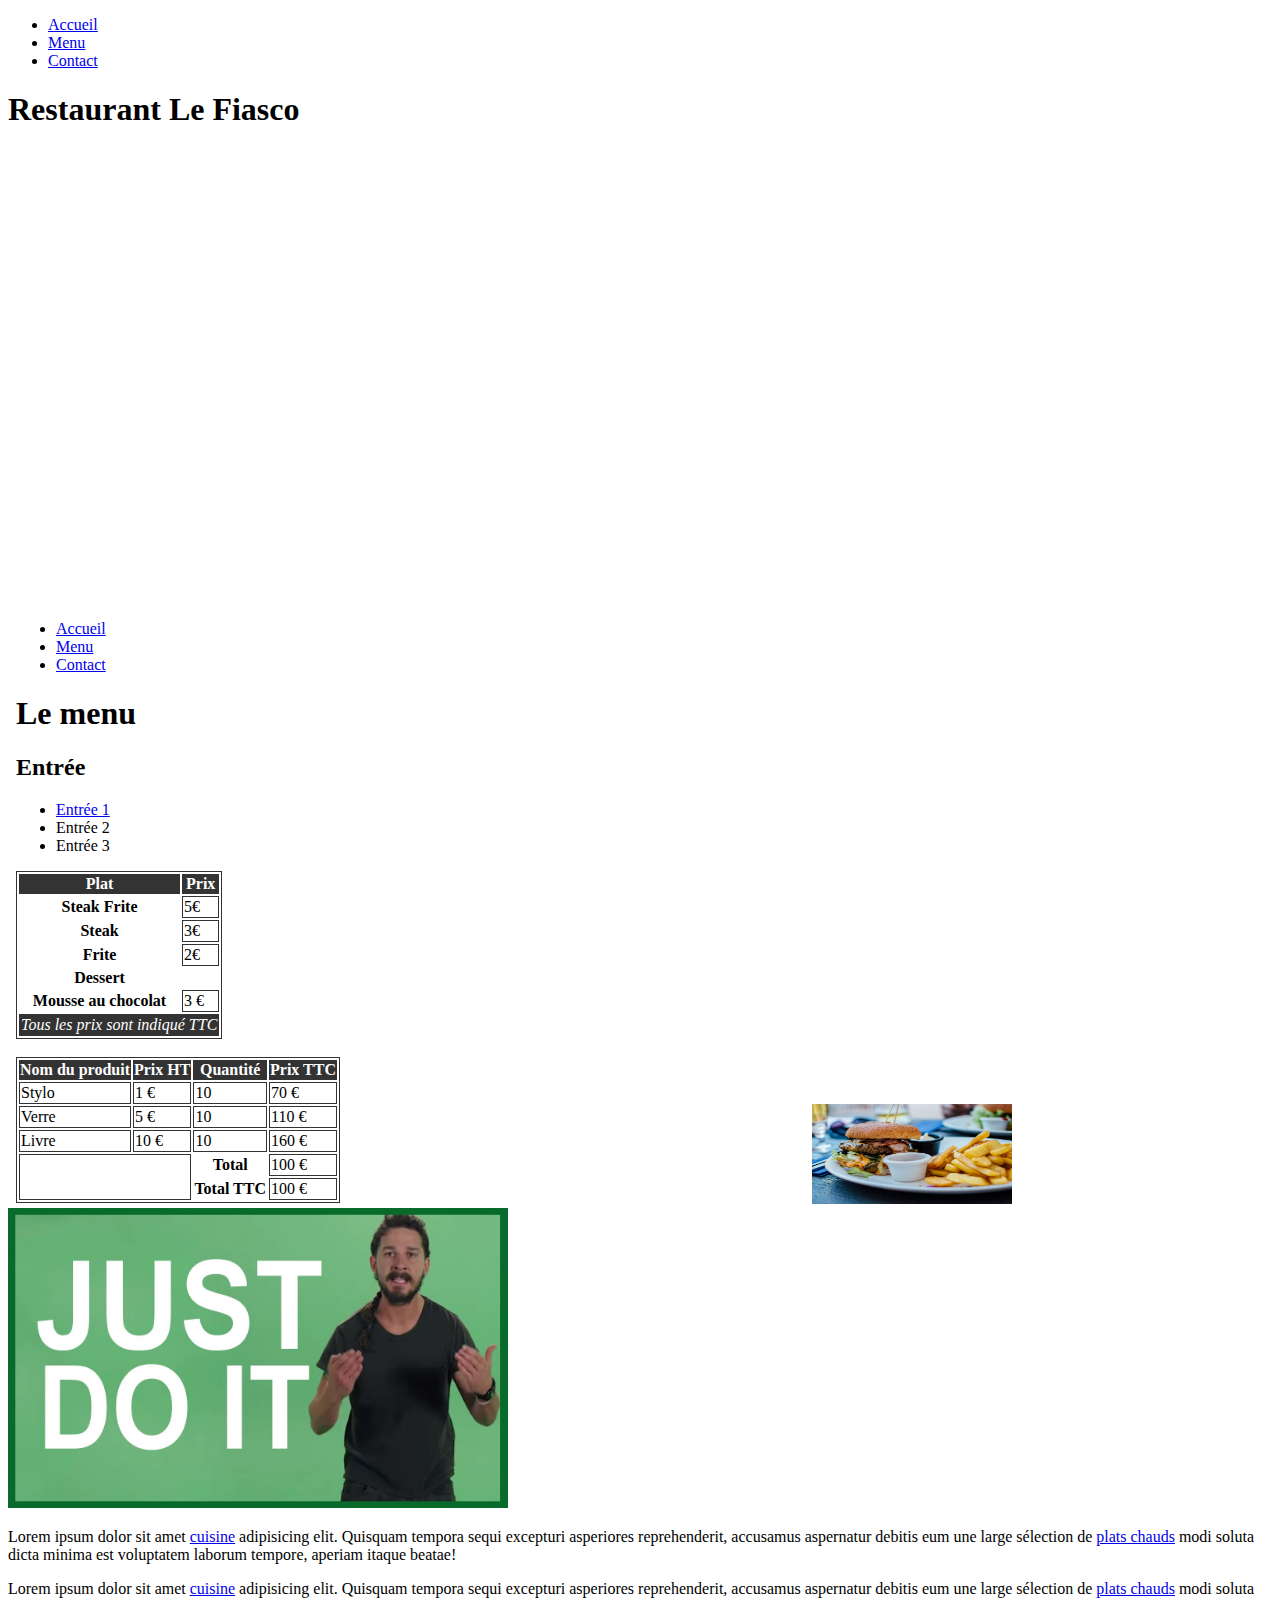
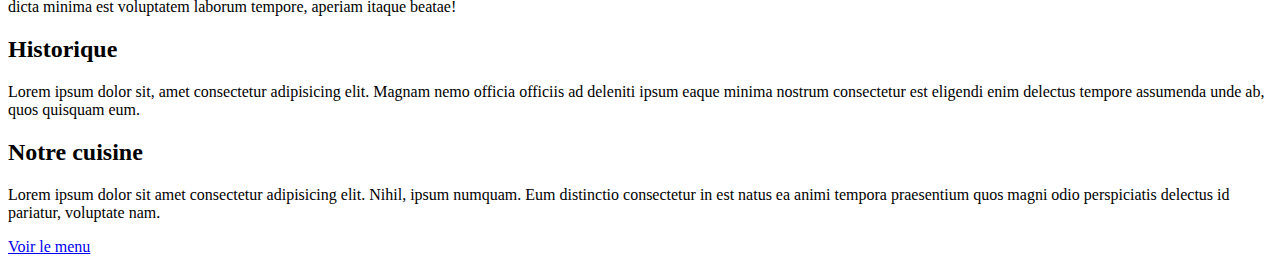
<file: Developpeur/HTML-CSS-JavaScript/001-Ma_premiere_page/index.html>
<!DOCTYPE html>
<html lang="fr">
  <head>
    <title>Fiasco, Restaurant fruit de mer sur Montpellier</title>

    <meta charset="UTF-8" />
    <meta name="description" content="LeRestaurant ...........">
    <meta name="keywords" content="Restaurant,Montpellier,Fruit de mer" />
    <meta name="viewport" content="width=device-width, initial-scale=1.0" />

    <!-- Le Favicon, permet d'afficher une image dans l'onglet du navigateur -->
    <link rel="icon" href="images/justdoit_shialaboeuf.jpg" />
  </head>

  <body>
    <!-- Balise nav (navigation)-> permet de mettre plusieurs liens vers les pages de notre site -->
    <nav>
      <ul>
        <li><a href="index.html" title="Accueil">Accueil</a></li>
        <li><a href="menu.html" title="Menu">Menu</a></li>
        <li><a href="contact.html" title="Contact">Contact</a></li>
      </ul>
    </nav>

    <h1>Restaurant Le Fiasco</h1>

    <!-- iframe -->

    <!-- iframe Vidéo Youtube -->

    <iframe
      width="560"
      height="315"
      src="https://www.youtube.com/embed/TuUVuW0Xb1M?si=FSHSGBHFHIpxyy5j"
      title="YouTube video player"
      frameborder="0"
      allow="accelerometer; autoplay; clipboard-write; encrypted-media; gyroscope; picture-in-picture; web-share"
      allowfullscreen
    ></iframe>

    <!-- iframe Emplacement Google Maps -->
    <iframe
      src="https://www.google.com/maps/embed?pb=!1m14!1m8!1m3!1d21013.50901186406!2d2.161907999780293!3d48.826002185198845!3m2!1i1024!2i768!4f13.1!3m3!1m2!1s0x47e67c81ca076c4f%3A0xe9310f17b914c51c!2sH%C3%B4tel%2C%20Restaurants%20%26%20Spa%20Les%20Etangs%20de%20Corot%20-%20Maison%20Relais%20%26%20Ch%C3%A2teaux!5e0!3m2!1sfr!2sfr!4v1698084472832!5m2!1sfr!2sfr"
      width="600"
      height="450"
      style="border: 0"
      allowfullscreen=""
      loading="lazy"
      referrerpolicy="no-referrer-when-downgrade"
    ></iframe>

    <!-- iframe page du projet menu.html de LeRestaurant Fiasco -->
    <iframe src="menu.html" width="800" height="600" frameborder="0"></iframe>

    <!-- Mettre une image -->

    <img
      src="images/fiasco-bg.jpg"
      alt="Photo du burger de Fiasco"
      width="200"
      height="100"
    />
    <br />

    <a href="images/justdoit_shialaboeuf.jpg" target="_blank">
      <img
        src="images/justdoit_shialaboeuf.jpg"
        alt="Image justdoit_shialaboeuf"
        width="500"
        height="300"
      />
    </a>

    <!-- div (entoure des blocs) et span (entoure des mots ou des phrases) | Pas de signification au niveau sémantique -->
    <!-- Lien interne #cuisine et menu.html#plats-chauds -->

    <div class="bigtext">
      <p>
        <span>Lorem ipsum</span> dolor sit amet
        <a href="#cuisine">cuisine</a> adipisicing elit. Quisquam tempora sequi
        excepturi asperiores reprehenderit, accusamus aspernatur debitis eum une
        large sélection de
        <a href="menu.html#plats-chauds">plats chauds</a> modi soluta dicta
        minima est voluptatem laborum tempore, aperiam itaque beatae!
      </p>

      <p>
        Lorem ipsum dolor sit amet <a href="#cuisine">cuisine</a> adipisicing
        elit. Quisquam tempora sequi excepturi asperiores reprehenderit,
        accusamus aspernatur debitis eum une large sélection de
        <a href="menu.html#plats-chauds">plats chauds</a> modi soluta dicta
        minima est voluptatem laborum tempore, aperiam itaque beatae!
      </p>
    </div>

    <h2>Historique</h2>

    <p>
      Lorem ipsum dolor sit, amet consectetur adipisicing elit. Magnam nemo
      officia officiis ad deleniti ipsum eaque minima nostrum consectetur est
      eligendi enim delectus tempore assumenda unde ab, quos quisquam eum.
    </p>

    <h2 id="cuisine">Notre cuisine</h2>

    <p>
      Lorem ipsum dolor sit amet consectetur adipisicing elit. Nihil, ipsum
      numquam. Eum distinctio consectetur in est natus ea animi tempora
      praesentium quos magni odio perspiciatis delectus id pariatur, voluptate
      nam.
    </p>

    <!--Lien Hypertexte -->
    <!-- Lien relatif-->
    <a href="menu.html">Voir le menu</a>
  </body>
</html>
</file>
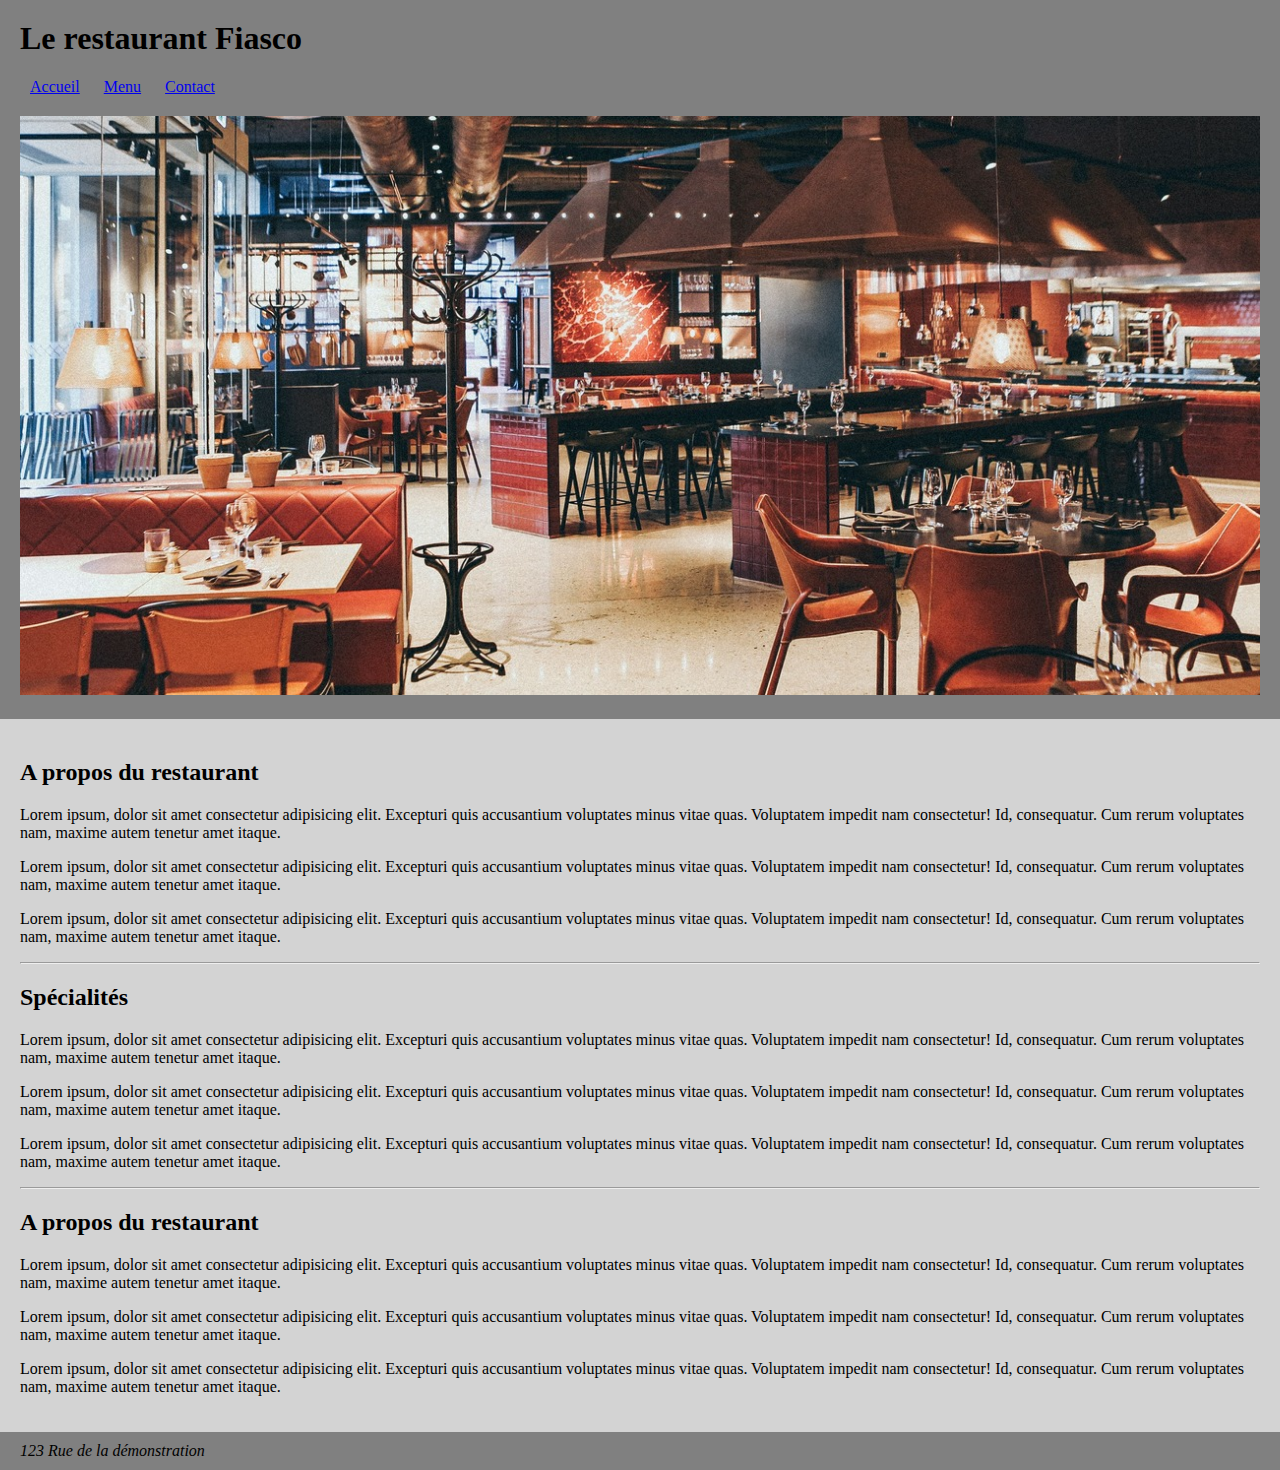
<file: Developpeur/HTML-CSS-JavaScript/002-Projet_restaurant/index.html>
<!DOCTYPE html>
<html lang="en">
<head>
    <meta charset="UTF-8">
    <meta name="viewport" content="width=device-width, initial-scale=1.0">
    <title>Mon Restaurant</title>
    <meta name="description" content="Un texte descrivant notre Restaurant">

    <!-- Lien vers le fichier styles.css,
        l'attribut de type "rel" qui permet de spécifié le type de document qu'on a "stylesheet" = feuille de style-->
    <link rel="stylesheet" href="styles.css">

</head>
<body>
    <header class="header">
        <h1 class="header-title">Le restaurant Fiasco</h1>
        <nav class="header-nav">
            <a href="index.html" title="Accueil">Accueil</a>
            <a href="menu.html" title="Voir le menu">Menu</a>
            <a href="contact.html" title="Nous contacter">Contact</a>
        </nav>
        <img src="img/banniere_restaurant_fiasco.jpg" width="1260" height="588" alt="Photo du restaurant Fiaco">
    </header>
    
    <article class="main">

        <h2>A propos du restaurant</h2>

        <p>Lorem ipsum, dolor sit amet consectetur adipisicing elit. Excepturi quis accusantium voluptates minus vitae quas.
            Voluptatem impedit nam consectetur! Id, consequatur. Cum rerum voluptates nam, maxime autem tenetur amet itaque.
        </p>

        <p>Lorem ipsum, dolor sit amet consectetur adipisicing elit. Excepturi quis accusantium voluptates minus vitae quas.
            Voluptatem impedit nam consectetur! Id, consequatur. Cum rerum voluptates nam, maxime autem tenetur amet itaque.
        </p>

        <p>Lorem ipsum, dolor sit amet consectetur adipisicing elit. Excepturi quis accusantium voluptates minus vitae quas.
            Voluptatem impedit nam consectetur! Id, consequatur. Cum rerum voluptates nam, maxime autem tenetur amet itaque.
        </p>

        <hr>

        <h2>Spécialités</h2>

        <p>Lorem ipsum, dolor sit amet consectetur adipisicing elit. Excepturi quis accusantium voluptates minus vitae quas.
            Voluptatem impedit nam consectetur! Id, consequatur. Cum rerum voluptates nam, maxime autem tenetur amet itaque.
        </p>
    
        <p>Lorem ipsum, dolor sit amet consectetur adipisicing elit. Excepturi quis accusantium voluptates minus vitae quas.
            Voluptatem impedit nam consectetur! Id, consequatur. Cum rerum voluptates nam, maxime autem tenetur amet itaque.
        </p>
                
        <p>Lorem ipsum, dolor sit amet consectetur adipisicing elit. Excepturi quis accusantium voluptates minus vitae quas.
            Voluptatem impedit nam consectetur! Id, consequatur. Cum rerum voluptates nam, maxime autem tenetur amet itaque.
        </p>
        
        <hr>

        <h2>A propos du restaurant</h2>

        <p>Lorem ipsum, dolor sit amet consectetur adipisicing elit. Excepturi quis accusantium voluptates minus vitae quas.
            Voluptatem impedit nam consectetur! Id, consequatur. Cum rerum voluptates nam, maxime autem tenetur amet itaque.
        </p>
    
        <p>Lorem ipsum, dolor sit amet consectetur adipisicing elit. Excepturi quis accusantium voluptates minus vitae quas.
            Voluptatem impedit nam consectetur! Id, consequatur. Cum rerum voluptates nam, maxime autem tenetur amet itaque.
        </p>
                
        <p>Lorem ipsum, dolor sit amet consectetur adipisicing elit. Excepturi quis accusantium voluptates minus vitae quas.
            Voluptatem impedit nam consectetur! Id, consequatur. Cum rerum voluptates nam, maxime autem tenetur amet itaque.
        </p>

    </article>

    <footer class="footer">
        <address>123 Rue de la démonstration </address>
    </footer>
</body>
</html>
</file>
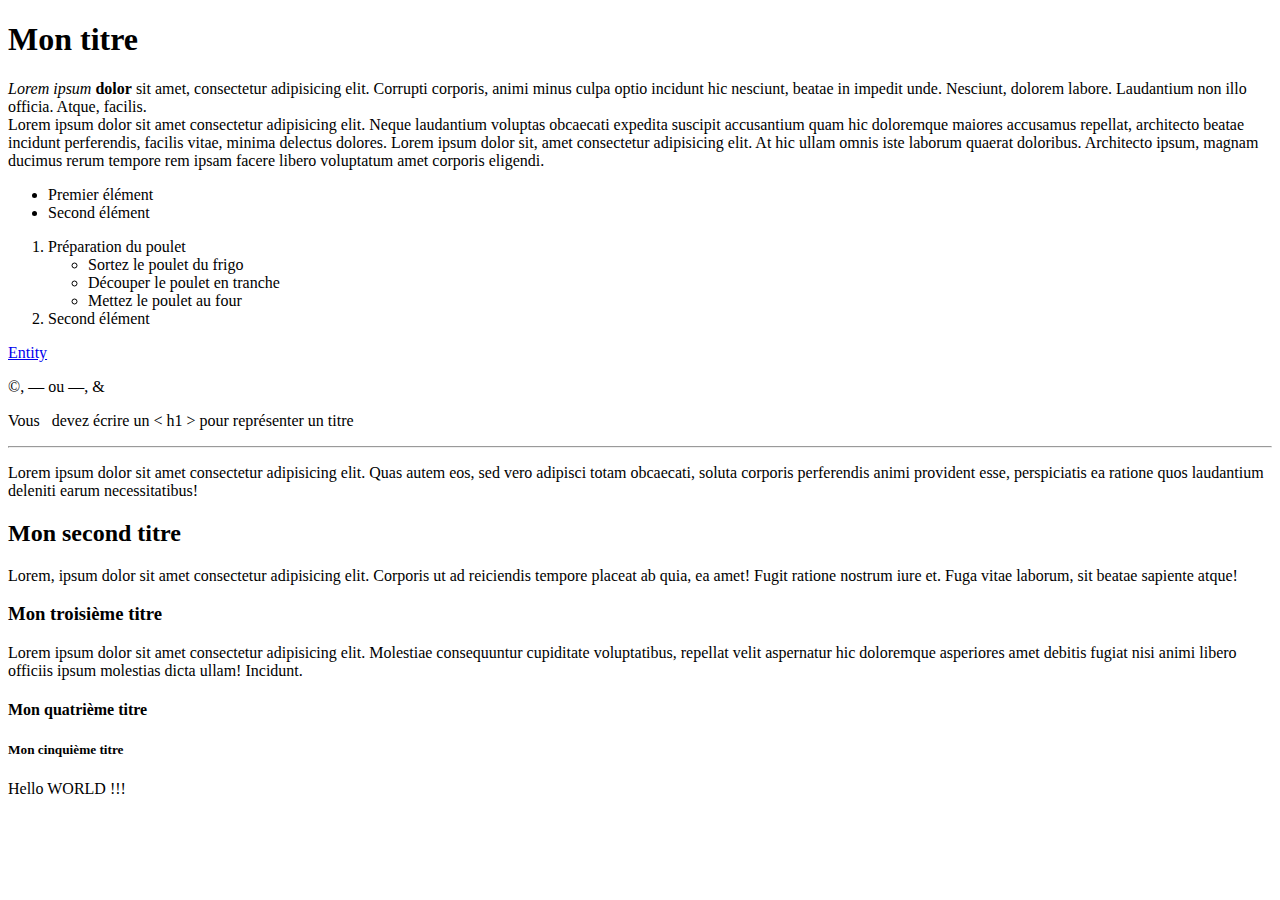
<file: Developpeur/HTML-CSS-JavaScript/001-Ma_premiere_page/demo.html>
<!DOCTYPE html>
<!-- L'attribut de la balise html -> lang="fr" permet au navigateur/moteur de recherche de reconnaître la langue avec laquelle on travaillera, 
    par exemple ci-dessous lang="fr" alors ont travaillera en français -->
<html lang="fr">
  <head>
    <!-- Titre, qui s'affiche dans l'onglet -->
    <title>LeRestaurant, Restaurant fruit de mer sur Montpellier</title>
    <meta charset="UTF-8" />
    <meta name="viewport" content="width=device-width, initial-scale=1.0" />

    <!-- La meta ci-dessous permet de mettre une description, sous le lien de notre site web dans lors du référencement -->
    <meta name="description" content="Voici une courte description." />
    <!-- La meta ci-dessous étais utiliser par les moteurs de recherche pour savoir les thématiques de la page -->
    <meta name="keywords" content="Restaurant,Montpellier,Fruit de mer" />
    <!-- Le Favicon, permet d'afficher une image dans l'onglet du navigateur -->
    <link rel="icon" href="images/justdoit_shialaboeuf.jpg" />
  </head>

  <body>
    <h1>Mon titre</h1>

    <!-- balise "em" -> italique, balise "strong" -> en gras, balise "br" saut à la ligne -->
    <p>
      <em>Lorem ipsum </em><strong>dolor</strong> sit amet, consectetur
      adipisicing elit. Corrupti corporis, animi minus culpa optio incidunt hic
      nesciunt, beatae in impedit unde. Nesciunt, dolorem labore. Laudantium non
      illo officia. Atque, facilis.<br />
      Lorem ipsum dolor sit amet consectetur adipisicing elit. Neque laudantium
      voluptas obcaecati expedita suscipit accusantium quam hic doloremque
      maiores accusamus repellat, architecto beatae incidunt perferendis,
      facilis vitae, minima delectus dolores. Lorem ipsum dolor sit, amet
      consectetur adipisicing elit. At hic ullam omnis iste laborum quaerat
      doloribus. Architecto ipsum, magnam ducimus rerum tempore rem ipsam facere
      libero voluptatum amet corporis eligendi.
    </p>

    <!-- Balise "ul" -> Liste désordonnée, "li" -> liste item -->
    <ul>
      <li>Premier élément</li>
      <li>Second élément</li>
    </ul>

    <!-- Balise "ol" -> Liste ordonnée, "li" -> liste item -->
    <ol>
      <li>
        Préparation du poulet
        <ul>
          <li>Sortez le poulet du frigo</li>
          <li>Découper le poulet en tranche</li>
          <li>Mettez le poulet au four</li>
        </ul>
      </li>

      <li>Second élément</li>
    </ol>

    <!-- Entity -->
    <a href="https://developer.mozilla.org/fr/docs/Glossary/Entity">Entity</a>

    <p>&copy;, &#8212; ou &#x2014;, &amp;</p>

    <!-- Espace insécable "&nbsp;" -->
    <p>Vous &nbsp; devez écrire un &lt; h1 &gt; pour représenter un titre</p>

    <hr />

    <p>
      Lorem ipsum dolor sit amet consectetur adipisicing elit. Quas autem eos,
      sed vero adipisci totam obcaecati, soluta corporis perferendis animi
      provident esse, perspiciatis ea ratione quos laudantium deleniti earum
      necessitatibus!
    </p>

    <h2>Mon second titre</h2>

    <p>
      Lorem, ipsum dolor sit amet consectetur adipisicing elit. Corporis ut ad
      reiciendis tempore placeat ab quia, ea amet! Fugit ratione nostrum iure
      et. Fuga vitae laborum, sit beatae sapiente atque!
    </p>

    <h3>Mon troisième titre</h3>

    <p>
      Lorem ipsum dolor sit amet consectetur adipisicing elit. Molestiae
      consequuntur cupiditate voluptatibus, repellat velit aspernatur hic
      doloremque asperiores amet debitis fugiat nisi animi libero officiis ipsum
      molestias dicta ullam! Incidunt.
    </p>

    <h4>Mon quatrième titre</h4>

    <h5>Mon cinquième titre</h5>

    <p>Hello WORLD !!!</p>
  </body>
</html>
</file>
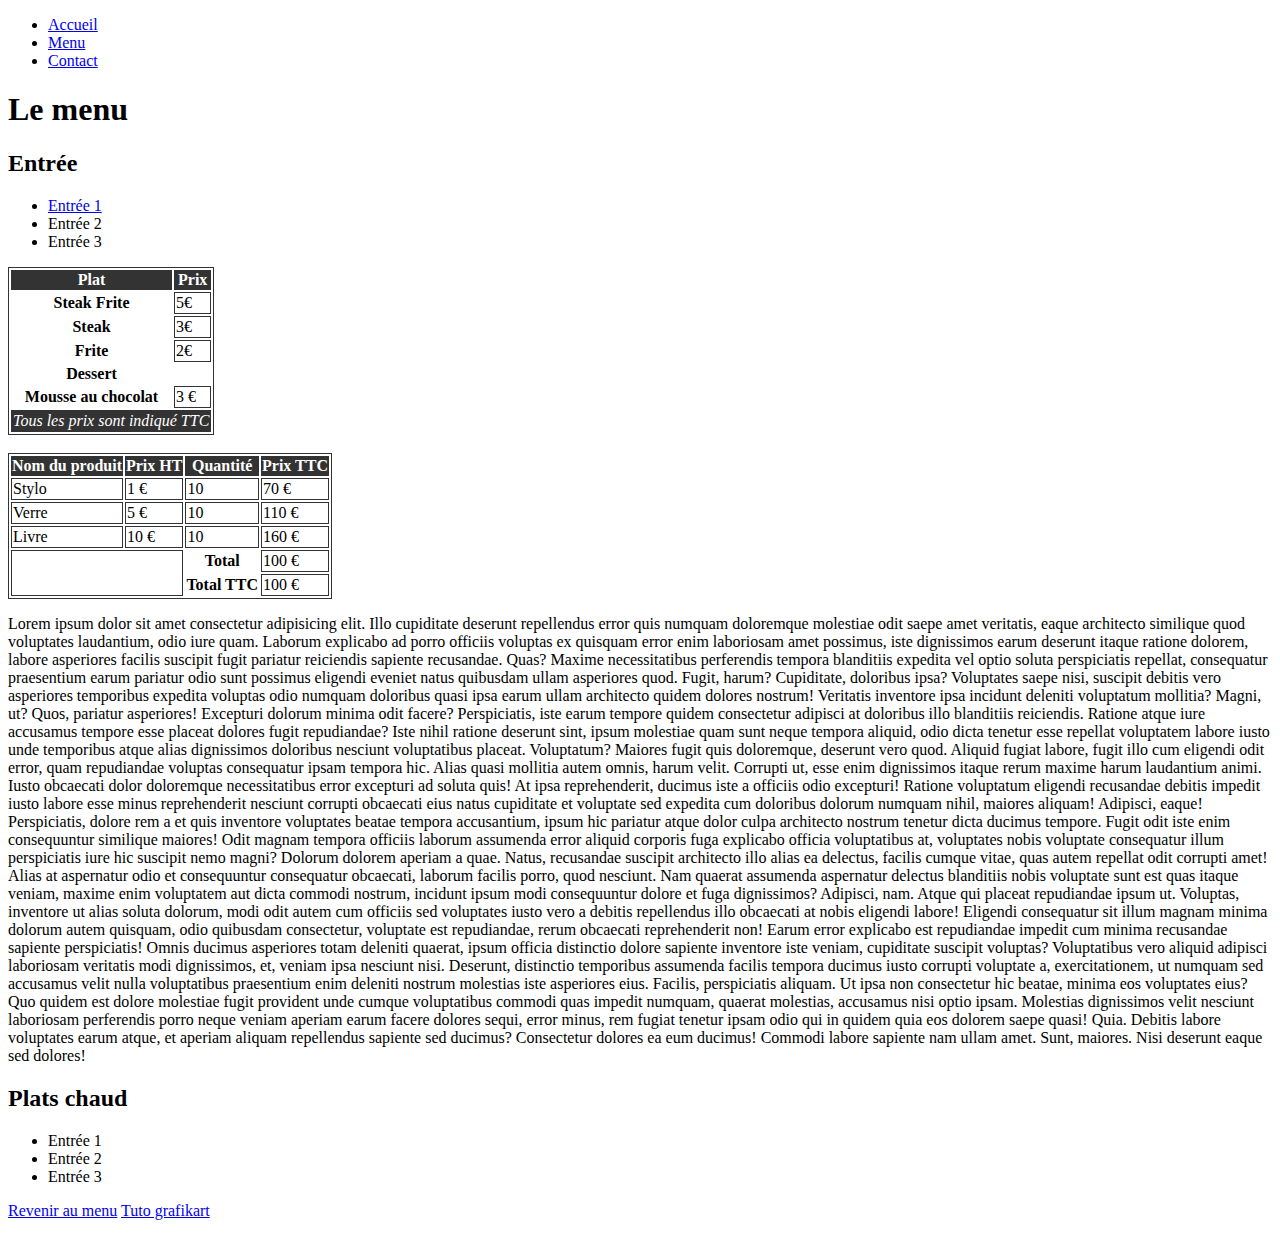
<file: Developpeur/HTML-CSS-JavaScript/001-Ma_premiere_page/menu.html>
<!DOCTYPE html>
<html lang="fr">
  <head>
    <title>Menu du Restaurant Le Fiasco sur Montpellier</title>

    <meta charset="UTF-8" />
    <meta name="description" content="LeRestaurant ..........." />
    <meta name="keywords" content="Restaurant,Montpellier,Fruit de mer" />
    <meta name="viewport" content="width=device-width, initial-scale=1.0" />

    <!-- Un peu de CSS juste pour mieux mettre en avant le tableau -->
    <style>
      table,
      td {
        border: 1px solid #333;
      }

      thead,
      tfoot {
        background-color: #333;
        color: #fff;
      }
    </style>
  </head>
  <body>
    <!-- Balise nav (navigation)-> permet de mettre plusieurs liens vers les pages de notre site -->
    <nav>
      <ul>
        <li><a href="index.html" title="Accueil">Accueil</a></li>
        <li><a href="menu.html" title="Menu">Menu</a></li>
        <li><a href="contact.html" title="Contact">Contact</a></li>
      </ul>
    </nav>

    <h1>Le menu</h1>

    <h2>Entrée</h2>
    <ul>
      <li><a href="menu/entree_1.html">Entrée 1</a></li>
      <li>Entrée 2</li>
      <li>Entrée 3</li>
    </ul>

    <!-- Les Tables : un tableau-->
    <table>
      <thead>
        <tr>
          <th>Plat</th>
          <th>Prix</th>
        </tr>
      </thead>
      <tbody>
        <tr>
          <th>Steak Frite</th>
          <td>5€</td>
        </tr>
        <tr>
          <th>Steak</th>
          <td>3€</td>
        </tr>
        <tr>
          <th>Frite</th>
          <td>2€</td>
        </tr>
        <tr>
          <th>Dessert</th>
        </tr>
        <tr>
          <th>Mousse au chocolat</th>
          <td>3 €</td>
        </tr>
      </tbody>
      <tfoot>
        <tr>
          <td colspan="2"><em>Tous les prix sont indiqué TTC</em></td>
        </tr>
      </tfoot>
    </table>
    <br />
    <!-- Excercie Tableau -->

    <table>
      <thead>
        <tr>
          <th>Nom du produit</th>
          <th>Prix HT</th>
          <th>Quantité</th>
          <th>Prix TTC</th>
        </tr>
      </thead>
      <tbody>
        <tr>
          <td>Stylo</td>
          <td>1 €</td>
          <td>10</td>
          <td>70 €</td>
        </tr>
        <tr>
          <td>Verre</td>
          <td>5 €</td>
          <td>10</td>
          <td>110 €</td>
        </tr>
        <tr>
          <td>Livre</td>
          <td>10 €</td>
          <td>10</td>
          <td>160 €</td>
        </tr>
        <tr>
          <td colspan="2" rowspan="2"></td>
          <th>Total</th>
          <td>100 €</td>
        </tr>
        <tr>
          <th>Total TTC</th>
          <td>100 €</td>
        </tr>
      </tbody>
    </table>

    <p>
      Lorem ipsum dolor sit amet consectetur adipisicing elit. Illo cupiditate
      deserunt repellendus error quis numquam doloremque molestiae odit saepe
      amet veritatis, eaque architecto similique quod voluptates laudantium,
      odio iure quam. Laborum explicabo ad porro officiis voluptas ex quisquam
      error enim laboriosam amet possimus, iste dignissimos earum deserunt
      itaque ratione dolorem, labore asperiores facilis suscipit fugit pariatur
      reiciendis sapiente recusandae. Quas? Maxime necessitatibus perferendis
      tempora blanditiis expedita vel optio soluta perspiciatis repellat,
      consequatur praesentium earum pariatur odio sunt possimus eligendi eveniet
      natus quibusdam ullam asperiores quod. Fugit, harum? Cupiditate, doloribus
      ipsa? Voluptates saepe nisi, suscipit debitis vero asperiores temporibus
      expedita voluptas odio numquam doloribus quasi ipsa earum ullam architecto
      quidem dolores nostrum! Veritatis inventore ipsa incidunt deleniti
      voluptatum mollitia? Magni, ut? Quos, pariatur asperiores! Excepturi
      dolorum minima odit facere? Perspiciatis, iste earum tempore quidem
      consectetur adipisci at doloribus illo blanditiis reiciendis. Ratione
      atque iure accusamus tempore esse placeat dolores fugit repudiandae? Iste
      nihil ratione deserunt sint, ipsum molestiae quam sunt neque tempora
      aliquid, odio dicta tenetur esse repellat voluptatem labore iusto unde
      temporibus atque alias dignissimos doloribus nesciunt voluptatibus
      placeat. Voluptatum? Maiores fugit quis doloremque, deserunt vero quod.
      Aliquid fugiat labore, fugit illo cum eligendi odit error, quam
      repudiandae voluptas consequatur ipsam tempora hic. Alias quasi mollitia
      autem omnis, harum velit. Corrupti ut, esse enim dignissimos itaque rerum
      maxime harum laudantium animi. Iusto obcaecati dolor doloremque
      necessitatibus error excepturi ad soluta quis! At ipsa reprehenderit,
      ducimus iste a officiis odio excepturi! Ratione voluptatum eligendi
      recusandae debitis impedit iusto labore esse minus reprehenderit nesciunt
      corrupti obcaecati eius natus cupiditate et voluptate sed expedita cum
      doloribus dolorum numquam nihil, maiores aliquam! Adipisci, eaque!
      Perspiciatis, dolore rem a et quis inventore voluptates beatae tempora
      accusantium, ipsum hic pariatur atque dolor culpa architecto nostrum
      tenetur dicta ducimus tempore. Fugit odit iste enim consequuntur similique
      maiores! Odit magnam tempora officiis laborum assumenda error aliquid
      corporis fuga explicabo officia voluptatibus at, voluptates nobis
      voluptate consequatur illum perspiciatis iure hic suscipit nemo magni?
      Dolorum dolorem aperiam a quae. Natus, recusandae suscipit architecto illo
      alias ea delectus, facilis cumque vitae, quas autem repellat odit corrupti
      amet! Alias at aspernatur odio et consequuntur consequatur obcaecati,
      laborum facilis porro, quod nesciunt. Nam quaerat assumenda aspernatur
      delectus blanditiis nobis voluptate sunt est quas itaque veniam, maxime
      enim voluptatem aut dicta commodi nostrum, incidunt ipsum modi
      consequuntur dolore et fuga dignissimos? Adipisci, nam. Atque qui placeat
      repudiandae ipsum ut. Voluptas, inventore ut alias soluta dolorum, modi
      odit autem cum officiis sed voluptates iusto vero a debitis repellendus
      illo obcaecati at nobis eligendi labore! Eligendi consequatur sit illum
      magnam minima dolorum autem quisquam, odio quibusdam consectetur,
      voluptate est repudiandae, rerum obcaecati reprehenderit non! Earum error
      explicabo est repudiandae impedit cum minima recusandae sapiente
      perspiciatis! Omnis ducimus asperiores totam deleniti quaerat, ipsum
      officia distinctio dolore sapiente inventore iste veniam, cupiditate
      suscipit voluptas? Voluptatibus vero aliquid adipisci laboriosam veritatis
      modi dignissimos, et, veniam ipsa nesciunt nisi. Deserunt, distinctio
      temporibus assumenda facilis tempora ducimus iusto corrupti voluptate a,
      exercitationem, ut numquam sed accusamus velit nulla voluptatibus
      praesentium enim deleniti nostrum molestias iste asperiores eius. Facilis,
      perspiciatis aliquam. Ut ipsa non consectetur hic beatae, minima eos
      voluptates eius? Quo quidem est dolore molestiae fugit provident unde
      cumque voluptatibus commodi quas impedit numquam, quaerat molestias,
      accusamus nisi optio ipsam. Molestias dignissimos velit nesciunt
      laboriosam perferendis porro neque veniam aperiam earum facere dolores
      sequi, error minus, rem fugiat tenetur ipsam odio qui in quidem quia eos
      dolorem saepe quasi! Quia. Debitis labore voluptates earum atque, et
      aperiam aliquam repellendus sapiente sed ducimus? Consectetur dolores ea
      eum ducimus! Commodi labore sapiente nam ullam amet. Sunt, maiores. Nisi
      deserunt eaque sed dolores!
    </p>

    <h2 id="plats-chauds">Plats chaud</h2>
    <ul>
      <li>Entrée 1</li>
      <li>Entrée 2</li>
      <li>Entrée 3</li>
    </ul>

    <p>
      <!-- Lien relatif-->

      <!-- _parent charge toute la page parent -->
      <a href="index.html" target="_parent">Revenir au menu</a>

      <!-- Lien externe -->
      <a href="https://grafikart.fr/cursus" target="_blank">Tuto grafikart</a>
    </p>
  </body>
</html>
</file>
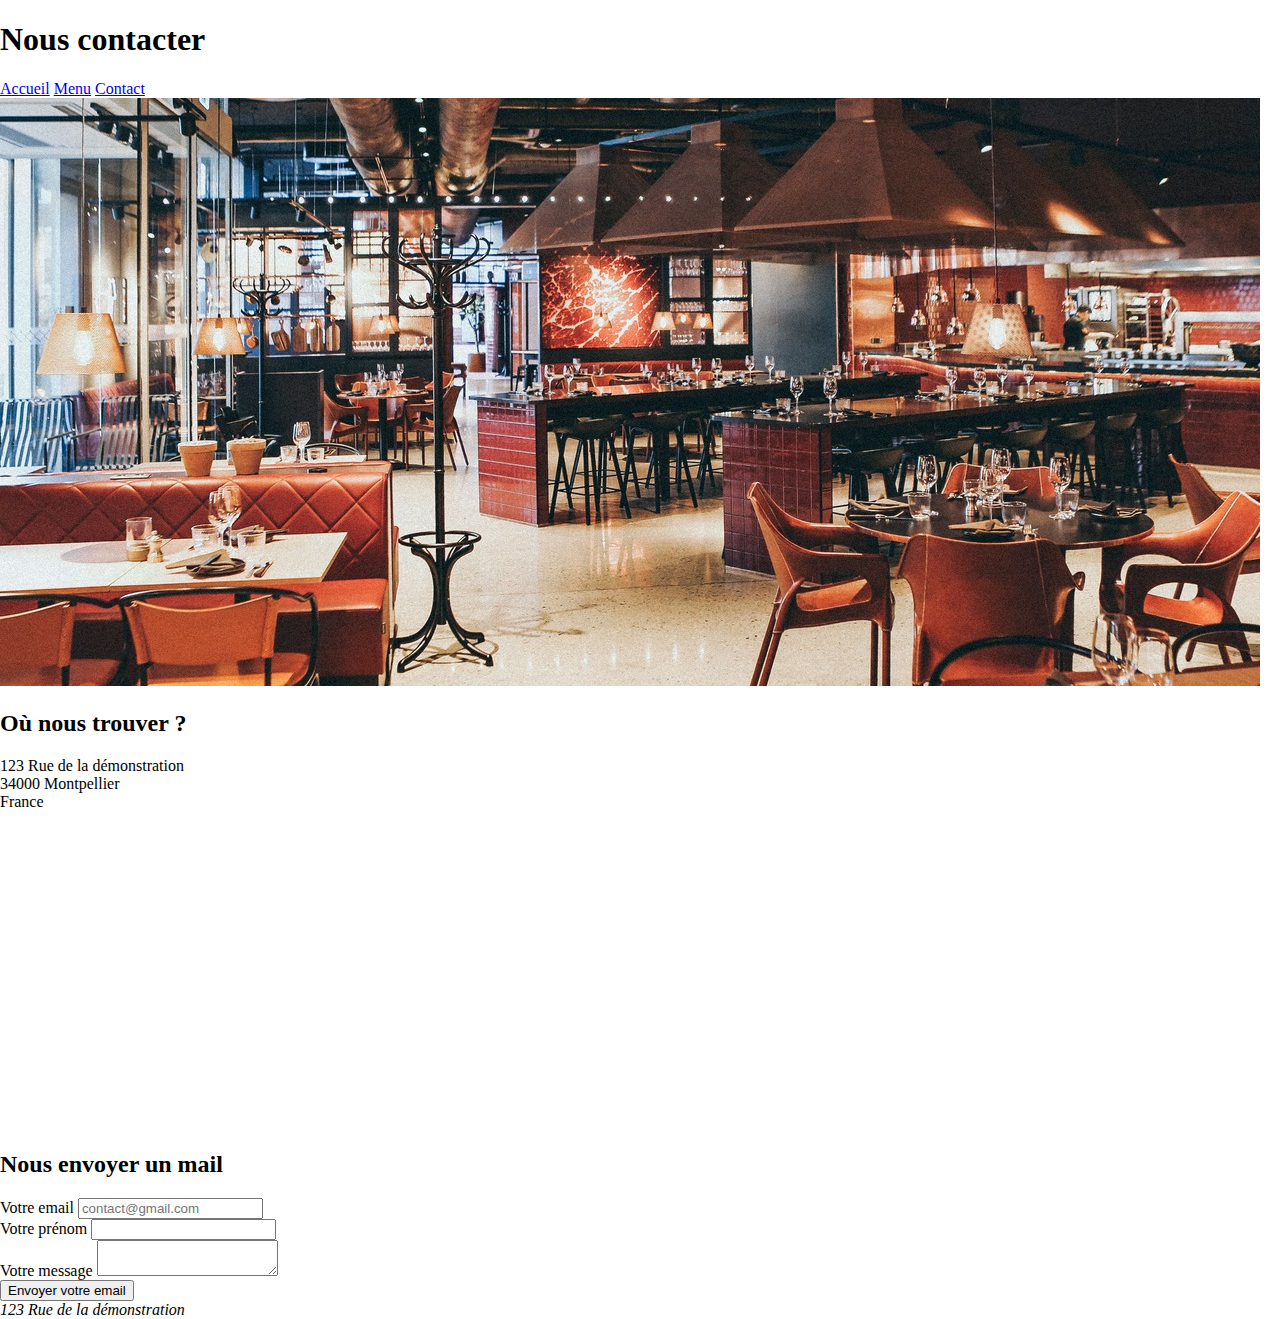
<file: Developpeur/HTML-CSS-JavaScript/002-Projet_restaurant/contact.html>
<!DOCTYPE html>
<html lang="en">
<head>
    <meta charset="UTF-8">
    <meta name="viewport" content="width=device-width, initial-scale=1.0">
    <title>Mon Restaurant, contact</title>
    <meta name="description" content="Un texte descrivant notre Restaurant">

    <!-- Lien vers le fichier styles.css,
        l'attribut de type "rel" qui permet de spécifié le type de document qu'on a "stylesheet" = feuille de style-->
    <link rel="stylesheet" href="styles.css">

</head>
<body>
    <header>
        <h1>Nous contacter</h1>
        <nav>
            <a href="index.html" title="Accueil">Accueil</a>
            <a href="menu.html" title="Voir le menu">Menu</a>
            <a href="contact.html" title="Nous contacter">Contact</a>
        </nav>
        <img src="img/banniere_restaurant_fiasco.jpg" width="1260" height="588" alt="Photo du restaurant Fiaco">
    </header>
    <section>
        <h2>Où nous trouver ?</h2>
        <p>
            123 Rue de la démonstration <br>
            34000 Montpellier <br>
            France
        </p>
        <iframe src="https://www.google.com/maps/embed?pb=!1m18!1m12!1m3!1d21046.912242569822!2d2.471763721067189!3d48.74629406263833!2m3!1f0!2f0!3f0!3m2!1i1024!2i768!4f13.1!3m3!1m2!1s0x47e60ba2e314ca43%3A0x2aa84085510d6864!2s94450%20Limeil-Br%C3%A9vannes!5e0!3m2!1sfr!2sfr!4v1698667740802!5m2!1sfr!2sfr"
         width="1200" height="300" style="border:0;" allowfullscreen="" loading="lazy" referrerpolicy="no-referrer-when-downgrade"></iframe>

         <h2>Nous envoyer un mail</h2>
         <form action="contact.html">
            <div>
                <label for="email">Votre email</label>
                <input type="email" id="email" name="email" placeholder="contact@gmail.com" required>
            </div>
            <div>
                <label for="firstname">Votre prénom</label>
                <input type="text" id="firstname" name="firstname" required>
            </div>
            <div>
                <label for="message">Votre message</label>
                <textarea id="message" name="message" required></textarea>
            </div>
            <button type="submit">Envoyer votre email</button>
         </form>
    </section>
    <footer>
        <address>123 Rue de la démonstration</address>
    </footer>
</body>
</html>
</file>
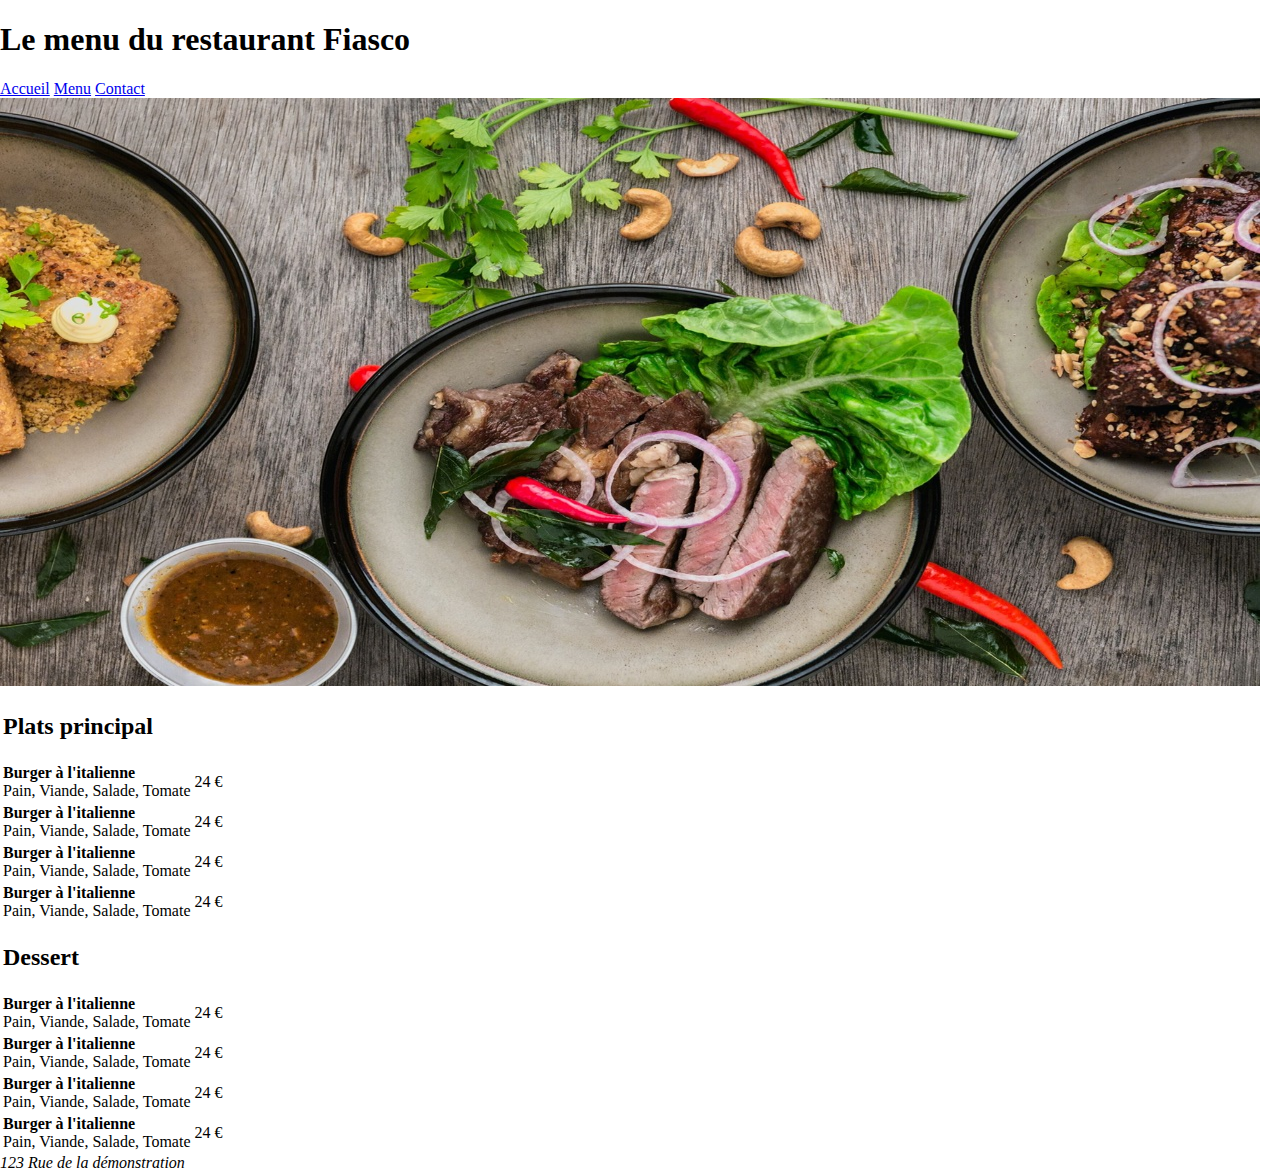
<file: Developpeur/HTML-CSS-JavaScript/002-Projet_restaurant/menu.html>
<!DOCTYPE html>
<html lang="en">
<head>
    <meta charset="UTF-8">
    <meta name="viewport" content="width=device-width, initial-scale=1.0">
    <title>Mon Restaurant, Le menu</title>
    <meta name="description" content="Un texte descrivant notre Restaurant">

    <!-- Lien vers le fichier styles.css,
        l'attribut de type "rel" qui permet de spécifié le type de document qu'on a "stylesheet" = feuille de style-->
    <link rel="stylesheet" href="styles.css">

</head>
<body>
    <header>
        <h1>Le menu du restaurant Fiasco</h1>
        <nav>
            <a href="index.html" title="Accueil">Accueil</a>
            <a href="menu.html" title="Voir le menu">Menu</a>
            <a href="contact.html" title="Nous contacter">Contact</a>
        </nav>
        <img src="img/plats-fiasco.jpg" width="1260" height="588" alt="Photo du menu du restaurant Fiaco">
    </header>

    <article>
        <table>
            <tr>
                <td colspan="2">
                    <h2>Plats principal</h2>
                </td>
            </tr>
            <tr>
                <td>
                    <strong>Burger à l'italienne</strong><br>
                    Pain, Viande, Salade, Tomate
                </td>
                <td>24 €</td>
            </tr>
            <tr>
                <td>
                    <strong>Burger à l'italienne</strong><br>
                    Pain, Viande, Salade, Tomate
                </td>
                <td>24 €</td>
            </tr>
            <tr>
                <td>
                    <strong>Burger à l'italienne</strong><br>
                    Pain, Viande, Salade, Tomate
                </td>
                <td>24 €</td>
            </tr>
            <tr>
                <td>
                    <strong>Burger à l'italienne</strong><br>
                    Pain, Viande, Salade, Tomate
                </td>
                <td>24 €</td>
            </tr>
        <tr>
            <td colspan="2">
                <h2>Dessert</h2>
            </td>
        </tr>
        <tr>
            <td>
                <strong>Burger à l'italienne</strong><br>
                Pain, Viande, Salade, Tomate
            </td>
            <td>24 €</td>
        </tr>
        <tr>
            <td>
                <strong>Burger à l'italienne</strong><br>
                Pain, Viande, Salade, Tomate
            </td>
            <td>24 €</td>
        </tr>
        <tr>
            <td>
                <strong>Burger à l'italienne</strong><br>
                Pain, Viande, Salade, Tomate
            </td>
            <td>24 €</td>
        </tr>
        <tr>
            <td>
                <strong>Burger à l'italienne</strong><br>
                Pain, Viande, Salade, Tomate
            </td>
            <td>24 €</td>
        </tr>
        </table>
    </article>

    <footer>
        <address>123 Rue de la démonstration </address>
    </footer>
</body>
</html>
</file>
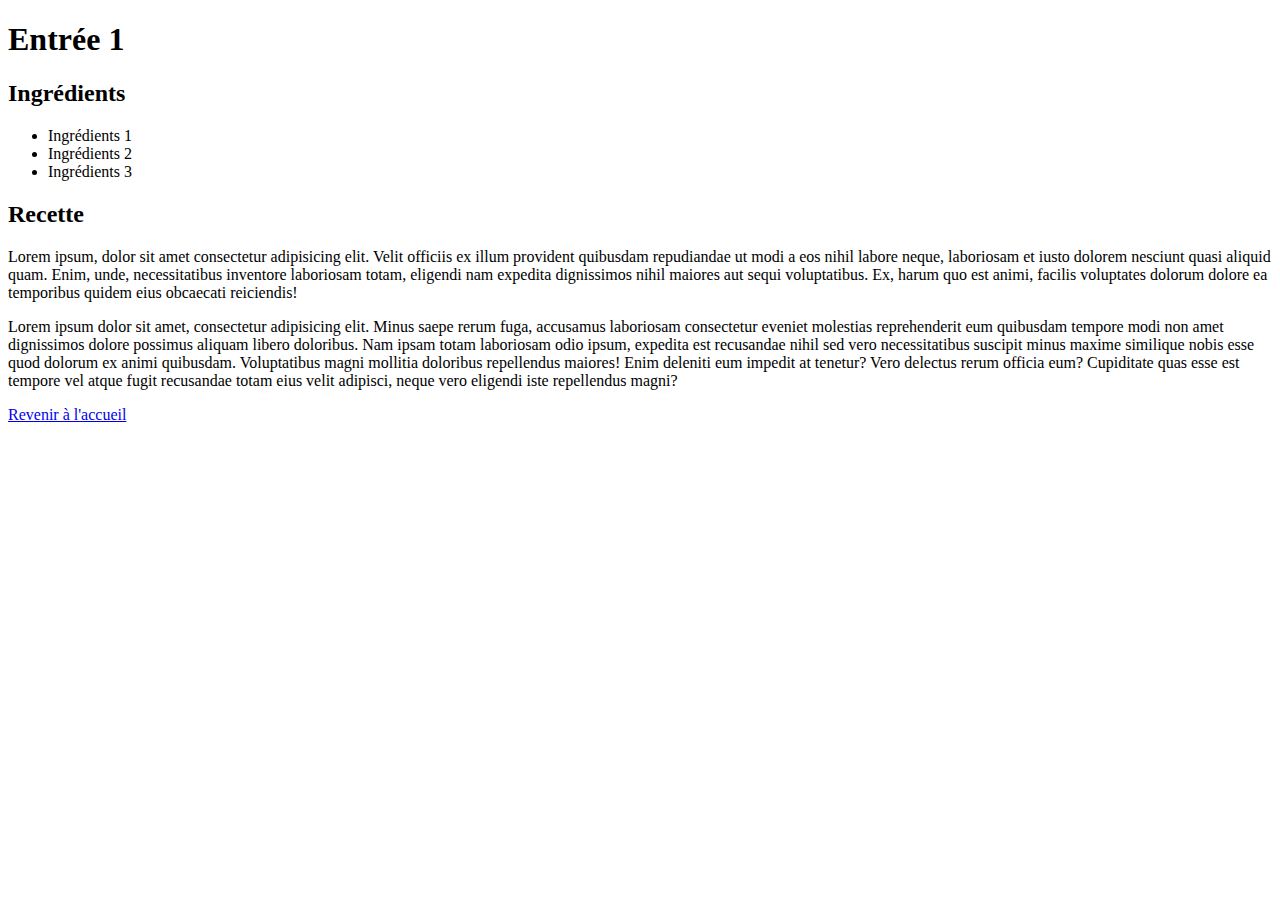
<file: Developpeur/HTML-CSS-JavaScript/001-Ma_premiere_page/menu/entree_1.html>
<!DOCTYPE html>
<html lang="fr">
  <head>
    <title>Entrée 1 du Restaurant Le Fiasco sur Montpellier</title>

    <meta charset="UTF-8">
    <meta name="description" content="LeRestaurant ...........">
    <meta name="keywords" content="Restaurant,Montpellier,Fruit de mer" />
    <meta name="viewport" content="width=device-width, initial-scale=1.0">
    
  </head>
  <body>
    <h1>Entrée 1</h1>

    <h2>Ingrédients</h2>
    <ul>
      <li>Ingrédients 1</li>
      <li>Ingrédients 2</li>
      <li>Ingrédients 3</li>
    </ul>

    <h2>Recette</h2>

    <p>
      Lorem ipsum, dolor sit amet consectetur adipisicing elit. Velit officiis
      ex illum provident quibusdam repudiandae ut modi a eos nihil labore neque,
      laboriosam et iusto dolorem nesciunt quasi aliquid quam. Enim, unde,
      necessitatibus inventore laboriosam totam, eligendi nam expedita
      dignissimos nihil maiores aut sequi voluptatibus. Ex, harum quo est animi,
      facilis voluptates dolorum dolore ea temporibus quidem eius obcaecati
      reiciendis!
    </p>

    <p>
      Lorem ipsum dolor sit amet, consectetur adipisicing elit. Minus saepe
      rerum fuga, accusamus laboriosam consectetur eveniet molestias
      reprehenderit eum quibusdam tempore modi non amet dignissimos dolore
      possimus aliquam libero doloribus. Nam ipsam totam laboriosam odio ipsum,
      expedita est recusandae nihil sed vero necessitatibus suscipit minus
      maxime similique nobis esse quod dolorum ex animi quibusdam. Voluptatibus
      magni mollitia doloribus repellendus maiores! Enim deleniti eum impedit at
      tenetur? Vero delectus rerum officia eum? Cupiditate quas esse est tempore
      vel atque fugit recusandae totam eius velit adipisci, neque vero eligendi
      iste repellendus magni?
    </p>

    <!-- Lien relatif-->
    <p>
      <a href="../index.html">Revenir à l'accueil</a>
    </p>
  </body>
</html>
</file>
<file: Developpeur/HTML-CSS-JavaScript/002-Projet_restaurant/styles.css>
body {
    margin: 0;
}

.header {
    background: grey;
    padding: 20px;
    height: auto;
}

.header-title {
    margin-top: 0;
}

.header-nav {
    margin: 20px 0;
}

.header-nav a {
    padding:  0 10px;
}

.header img {
    width: 100%;
    height: auto;
}

.main {
    background: lightgray;
    padding: 20px;
}

.footer {
    background: gray;
    padding: 10px 20px;

}
</file>
